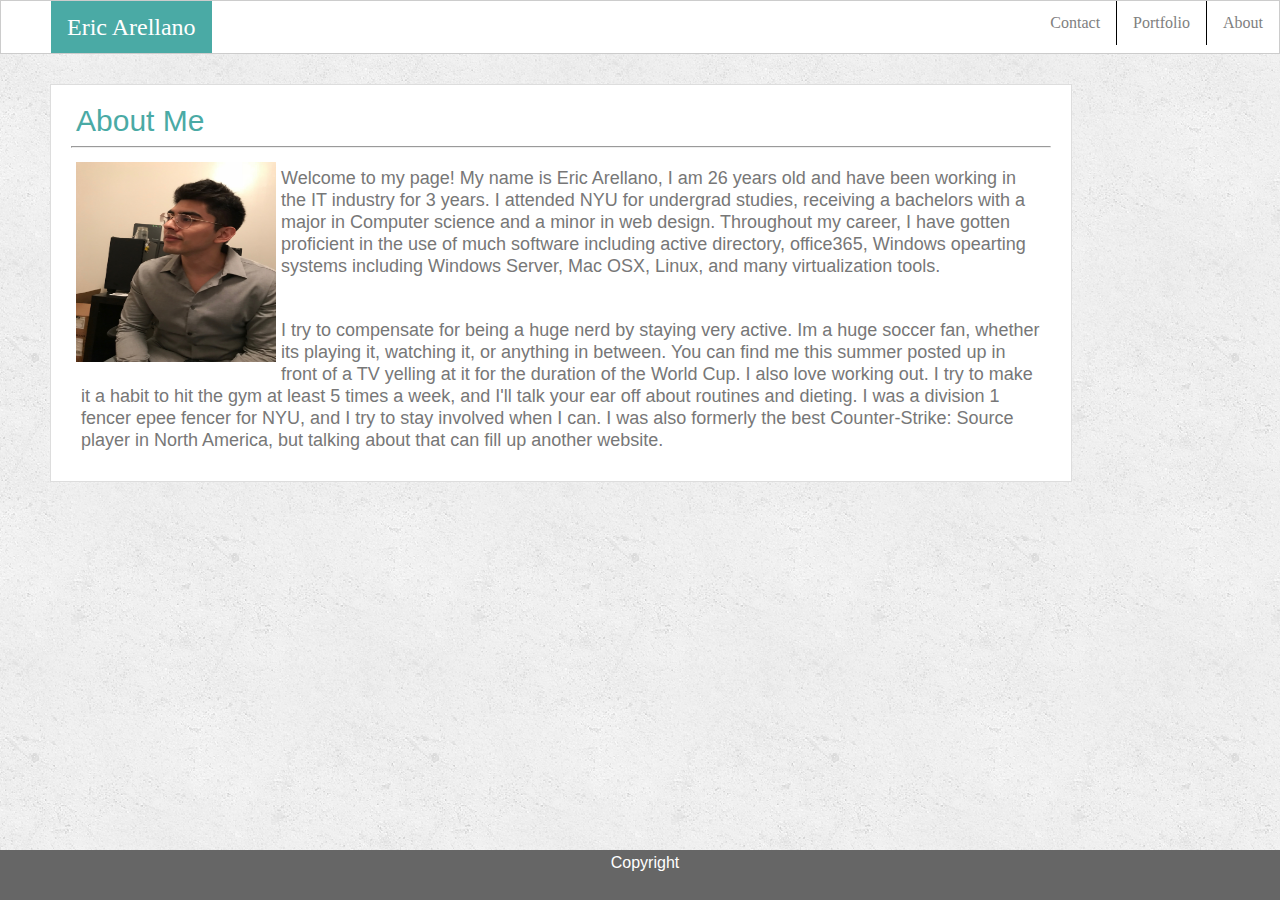
<file: index.html>
<!DOCTYPE html>
<html lang="en-us">

<head>

  <meta charset="UTF-8">
  <meta name="viewport" content="width=device-width, initial-scale=1.0">
  <title>Eric Arellano</title>
  <link rel = "stylesheet" type="text/css" href="assets/css/reset.css">
  <link rel = "stylesheet" type="text/css" href="assets/css/style.css">

</head>

<body>
  <div class = "header">
    <h1>Eric Arellano</h1>
    <ul>
      <li><a href="index.html">About</a></li>
      <li><a href="portfolio.html">Portfolio</a></li>
      <li><a href="contact.html">Contact</a></li>
    </ul> 
  </div>

  <div class="content">
    <h2>About Me</h2>
    <hr>
    
    <img id ="self" src="assets/images/eric.jpg" alt="Eric Arellano">
        
    <p>
      Welcome to my page! My name is Eric Arellano, I am 26 years old and have been working in the IT industry for 3 years.  
      I attended NYU for undergrad studies, receiving a bachelors with a major in Computer science and a minor in web design. 
      Throughout my career, I have gotten proficient in the use of much software including active directory, office365, Windows opearting 
      systems including Windows Server, Mac OSX, Linux, and many virtualization tools. 
    </p>
      
    <br>
        
    <p> 
      I try to compensate for being a huge nerd by staying very active. Im a huge soccer fan, whether its playing it, watching it, 
      or anything in between. You can find me this summer posted up in front of a TV yelling at it for the duration of the World Cup. I also love working out. 
      I try to make it a habit to hit the gym at least 5 times a week, and I'll talk your ear off about routines and dieting. I was a division 1 fencer epee
      fencer for NYU, and I try to stay involved when I can. I was also formerly the best Counter-Strike: Source player in North America, but talking about that
      can fill up another website. 
    </p>

  </div>

  <div class = "footer">
    Copyright
  </div>
  
</body>
</html>
</file>
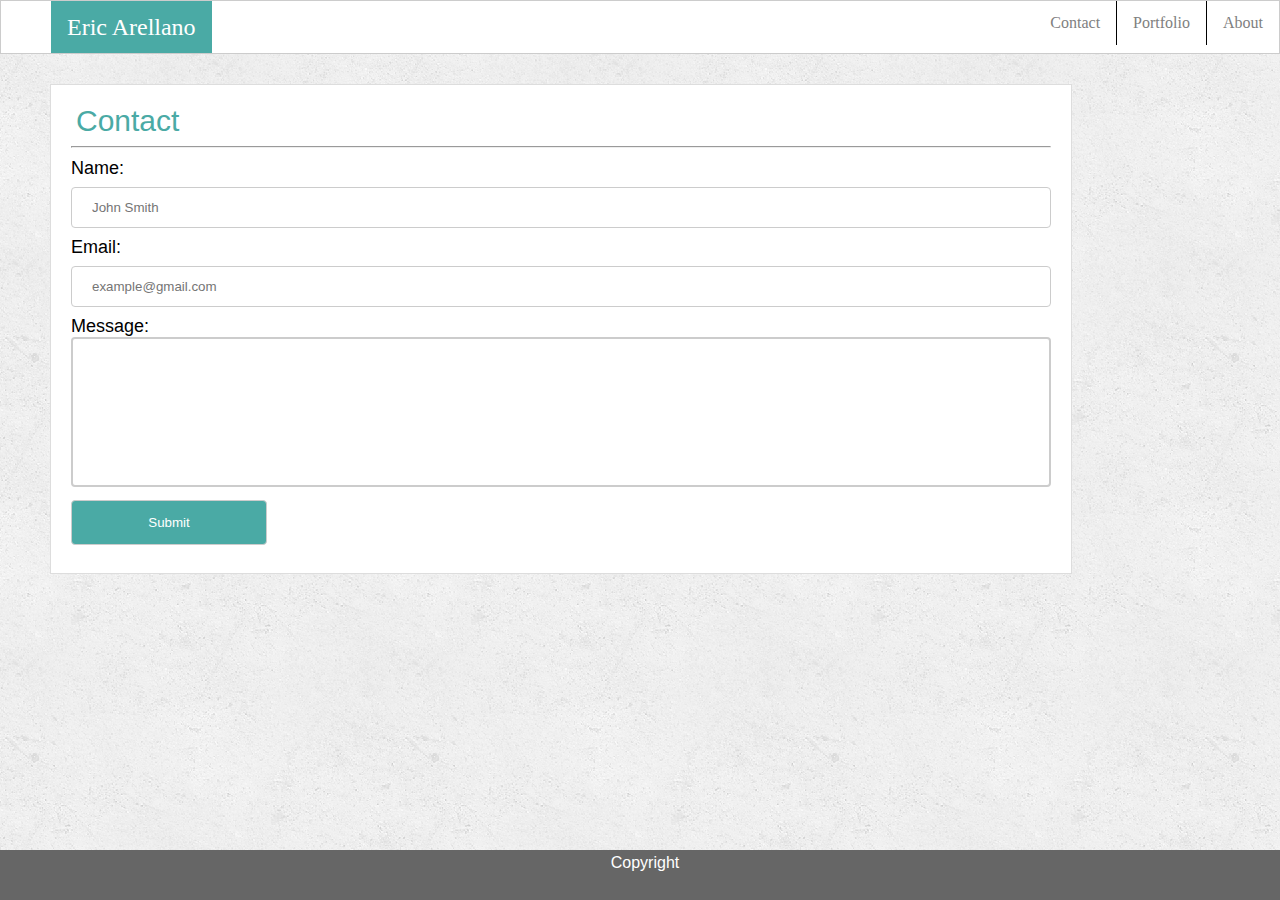
<file: contact.html>
<!DOCTYPE html>
<html lang="en-us">

<head>
  <meta charset="UTF-8">
  <meta name = "viewport" content = "width=device-width, initial-scale=1">
  <title>Eric Arellano</title>
  <link rel = "stylesheet" type="text/css" href="assets/css/reset.css">
  <link rel = "stylesheet" type="text/css" href="assets/css/style.css">
</head>

<body>
    <div class = "header">
        <h1>Eric Arellano</h1>
        <ul>
            <li><a href="index.html">About</a></li>
            <li><a href="portfolio.html">Portfolio</a></li>
            <li><a href="contact.html">Contact</a></li>                   
        </ul> 
    </div>

    <div class="content">

        <h2>Contact</h2>
        <hr>

        <div>
            <label>Name: </label>
            <input type="text" placeholder="John Smith">
          
            <label>Email: </label>
            <input type="text" placeholder="example@gmail.com">
          
            <label>Message: </label>
            <textarea></textarea>
            <input type="submit" value="Submit">
         </div>

    </div>

    <div class ="footer">
        Copyright
    </div>

</body>
</html>
</file>
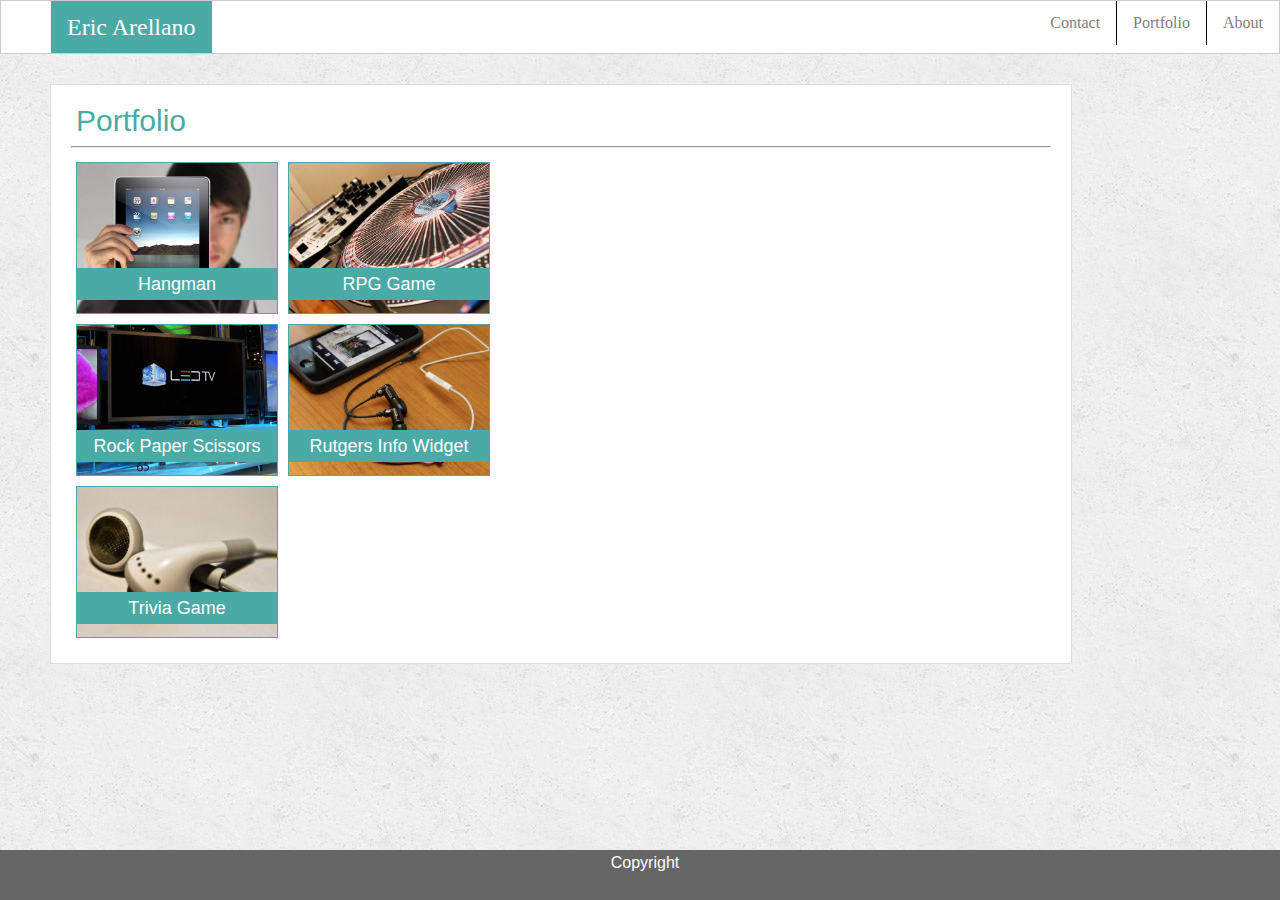
<file: portfolio.html>
<!DOCTYPE html>
<html lang="en-us">

<head>

  <meta charset="UTF-8">
  <meta name = "viewport" content = "width=device-width, initial-scale=1">
  <title>Eric Arellano</title>
  <link rel = "stylesheet" type="text/css" href="assets/css/reset.css">
  <link rel = "stylesheet" type="text/css" href="assets/css/style.css">

</head>

<body>
   <div class = "header">
      <h1>Eric Arellano</h1>
      <ul>
          <li><a href="index.html">About</a></li>
          <li><a href="portfolio.html">Portfolio</a></li>
          <li><a href="contact.html">Contact</a></li>              
      </ul> 
    </div>

    <div class="content">
      <h2>Portfolio</h2>
      <hr>

      <div class="imageContainer">
        <img src="assets/images/hangman.jpg" alt="Hangman" width="200" height="200">      
        <div class="description">Hangman</div>
      </div>
          
      <div class="imageContainer">
        <img src="assets/images/rpg.jpg" alt="RPG" width="400" height="400">
        <div class="description">RPG Game</div>
      </div>

      <div class = "clearfix"></div>
     
      <div class="imageContainer">
        <img src="assets/images/rps.jpg" alt="Rock Paper Scissors" width="200" height="200">
        <div class="description">Rock Paper Scissors</div>
      </div>
          
      <div class="imageContainer">
        <img src="assets/images/rutgers.jpg" alt="Rutgers" width="200" height="200">
        <div class="description">Rutgers Info Widget</div>
      </div>

      <div class = "clearfix"></div>

      <div class="imageContainer">
        <img src="assets/images/trivia.jpg" alt="Trivia" width="200" height="200">
        <div class="description">Trivia Game</div>
      </div>

    </div>
  
  <div class = "footer">
      Copyright
  </div>

</body>
</html>
</file>
<file: assets/css/style.css>
body {
    background-image: url("../images/concrete_seamless.png");
    font-family: 'Arial', 'Helvetica Neue', Helvetica, sans-serif;
}

p {
    color: #777777;
    padding: 10px;
}

h1 {
    font-size: 24px;
    float: left;
    padding: 14px 16px;
    color: white;
    background: #4aaaa5;
}

h2 {
    font-size: 30px;
    padding: 5px;
    color: #4aaaa5;
}



.header {
    font-family: Georgia, Times, 'Times New Roman', serif;
    background: #ffffff;
    overflow: auto;
    border: 1px solid #cccccc;
    padding-left: 50px;
}

.content {
    width: 960px;
    clear:both;
    font-size: 18px;
    line-height: 22px;
    background: #ffffff;
    border: 1px solid #dddddd;
    position: relative;
    top: 30px;
    left: 50px;
    padding: 20px;
    overflow: hidden;
}

#self {
    width: 200px;
    height: 200px;
    float: left;
    padding: 5px;
    
}

#self:hover {
    outline: 2px solid #FFA06F; 
    outline-offset: -5px;
}


li {
    float: right;
    position: relative;
    /*left: 580px;*/
    border-right: 1px solid black;
}


li:first-child {
    border-right: none;
}
li a {
    text-decoration: none;
    display: block;
    color: grey;
    text-align: center;
    padding: 14px 16px;
}

li a:hover {
    color:#4aaaa5;
}

.imageContainer {
    margin: 5px;
    border: 1px solid;
    border-color: #4aaaa5;
    float: left;
    width: 200px;
    height: 150px;
}

.imageContainer:hover {
    border: 2px solid #FFA06F;
}

.imageContainer img {
    width: 100%;
    height: 100%;

}

.imageContainer img:hover{
    opacity: .5;
}

.description {
    padding: 5px;
    text-align: center;
    background-color: #4aaaa5;
    color: white;
    position: relative;
    bottom: 50px;
}



input {
    width: 100%;
    padding: 12px 20px;
    margin: 8px 0; 
    border: 1px solid #ccc;
    border-radius: 4px;
    box-sizing: border-box;
}

textarea {
    width: 100%;
    height: 150px;
    padding: 12px 20px;
    box-sizing: border-box;
    border: 2px solid #ccc;
    border-radius: 4px;
    resize: none;
}

input[type=submit] {
    width: 20%;
    background-color: #4aaaa5;
    color: white;    
    padding: 14px 20px;
    margin: 8px 0; 
}

input[type=submit]:hover {
    outline: 1px solid #FFA06F; 
    cursor: pointer;
}

.footer{
    position: fixed;
    left: 0;
    bottom: 0;
    width: 100%;
    height: 40px;
    background-color: #666666;
    color: white;
    padding: 5px;
    text-align: center;
}

.clearfix::after {
    content: "";
    clear: both;
    display: table;
}

@media only screen and (max-width: 640px) {
    /* For mobile phones: */

    .header{
        width:100%;
        padding-left: 0px;
    }

    h1{
        width:100%;
        right:300px;
        text-align:center;
    }

    li{
        position: relative;
        left: -20%;
    }
    p{
        float:left;
    }

    #self {
        width: 400px;
        height: 400px;
        
    }

    .content{
        width:440px;
    }


.imageContainer {

    width: 400px;
    height: 400px;

}

}


@media only screen and (min-width: 641px){

    .content{
        width: 700px;
    }
}

@media only screen and (min-width: 980px){

    .content{
        width:980px;
    }
}
</file>
